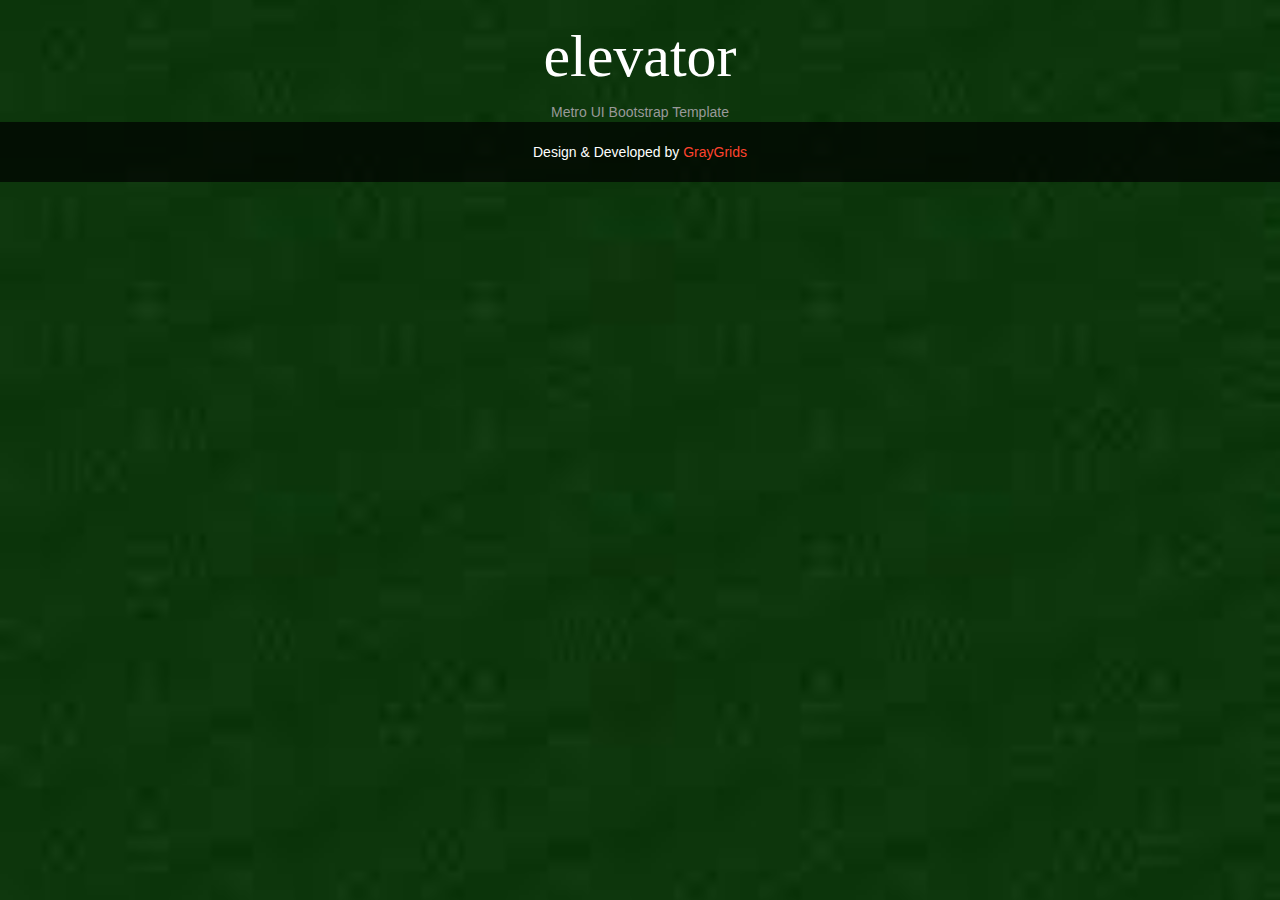
<file: Salam.lk/index.html>
﻿<html ng-app="townApp">
<head>
    <!-- SCROLLS -->
    <!-- load bootstrap and fontawesome via CDN -->
    <meta name="viewport" content="width=device-width, initial-scale=1, maximum-scale=1, minimum-scale=1" />

    <link rel="stylesheet" href="Content/bootstrap.min.css" />
    <link href="Content/font-awesome.min.css" rel="stylesheet" />
    <!-- SPELLS -->
    <!-- load angular and angular route via CDN -->
    <link href="Content/theme/default.css" rel="stylesheet" />
</head>
<body ng-controller="mainController">

    <!-- HEADER AND NAVBAR -->
    <section id="logo-section" class="text-center">
        <div class="container">
            <div class="row">
                <div class="col-md-12">
                    <a href="#">
                        <div class="logo text-center">
                            <h1>elevator</h1>
                            <span>Metro UI Bootstrap Template</span>
                        </div>
                    </a>
                </div>
            </div>
        </div>
    </section>

    <!-- MAIN CONTENT AND INJECTED VIEWS -->
    <div id="main">

        <div ng-view>

        </div>

    </div>

    <div class="copyright text-center">
        <div class="container">
            <div class="row">
                <div class="col-md-12">
                    <div>Design &amp; Developed by <a href="http://www.graygrids.com" target="_blank">GrayGrids</a></div>
                </div>
            </div>
        </div>
    </div>

    <script src="Scripts/angular.min.js"></script>
    <script src="Scripts/angular-route.min.js"></script>
    <script src="app/main.js"></script>
    <script src="app/services/entityDataService.js"></script>
    <script src="app/controllers/entityDataController.js"></script>



</body>
</html>
</file>
<file: Salam.lk/Content/theme/default.css>
﻿


body {
    background: url(../../images/background.jpg) no-repeat;
    background-attachment: fixed;
    background-size: cover;
    background-position: 50% 50%;
    font-family: 'Open Sans', sans-serif;
    outline: 0;
}

a,
a:hover,
a:focus,
a:active,
a.active {
    outline: 0;
}

ul,ol {
    margin: 0;
    padding: 0;
}

li {
    list-style: none;
}

a {
    color: #FF432E;
    text-decoration: none;
}

a:hover {
    text-decoration: none;
}

p {
    font-family: 'Open Sans', sans-serif;
    font-size: 13px;
    line-height: 21px;
}


.btn-primary {
    border-color:#5CB85C;
    background-color: #5CB85C;
    text-transform: uppercase;
    font-weight: 300;
    color: #fff;
    -webkit-border-radius:3px;
    -moz-border-radius:3px;
    -o-border-radius:3px;
    border-radius:3px;
    -webkit-transition: all 0.3s;
    -moz-transition: all 0.3s;
    -o-transition: all 0.3s;
    transition: all 0.3s;
}

.btn-primary:hover,
.btn-primary:focus,
.btn-primary:active,
.btn-primary.active,
.open .dropdown-toggle.btn-primary {
    color: #fff;
    border-color: #ea321e;
    background-color: none !important;
}

.btn-primary.disabled,
.btn-primary[disabled],
fieldset[disabled] .btn-primary,
.btn-primary.disabled:hover,
.btn-primary[disabled]:hover,
fieldset[disabled] .btn-primary:hover,
.btn-primary.disabled:focus,
.btn-primary[disabled]:focus,
fieldset[disabled] .btn-primary:focus,
.btn-primary.disabled:active,
.btn-primary[disabled]:active,
fieldset[disabled] .btn-primary:active,
.btn-primary.disabled.active,
.btn-primary[disabled].active,
fieldset[disabled] .btn-primary.active {
    border-color: #FF432E;
    background-color: #FF432E;
}


/**** Start Section Title Section ****/

.section-title h3{
    color: #666 !important;
    //font-style: italic;
    font-size: 28px;
    font-family: 'Oswald', sans-serif;
    text-transform: none;
}

.section-title p {
    padding-bottom: 60px;
    color: #999;
    font-size: 18px;
    //font-style: italic;
    font-weight: 300;
}


/**** Start Logo Section ****/

#logo-section {
    
}

.logo h1 {
    font-family: 'Lobster', cursive;
    color: #fff;
    font-size: 60px;
}

.logo span {
    color: #999;
}



/**** Start Background Color ****/

.blue {
    background: #28ABE3;
}

.altBlue{
    background:#9CAFB7;
}

.green {
    background: #72bf48;
}

.red {
    background: #FF432E;
}

.light-red {
    background: #FB6648;
}

.light-orange {
    background: #FA6900;
}

.color {
    background: #0ECEAB;
}

.purple{
    background: #9b59b6;
}


/**** Start Main Body Section ****/

.mainbody-section {
    padding-top: 30px;
    padding-bottom: 30px;
}

.menu-item {
    color: #fff;
    padding-top: 45px;
    padding-bottom: 45px;
    margin-bottom: 30px;
	-webkit-transition: all 0.3s;
	transition: all 0.3s;
    border: 5px solid transparent;
	
}

.menu-item:hover{
    border: 5px solid rgba(255, 255, 255, 0.70);
}

.menu-item a {
    color: #fff;
    display: block;
	-webkit-transition: all 0.3s;
	transition: all 0.3s;
}

.menu-item a p {
    font-family: 'Oswald', sans-serif;
    font-weight: 300;
    font-size: 20px;
}

.menu-item a i {
    font-size: 50px;
    padding-bottom: 20px;
}

.menu-item:hover a {
    text-decoration: none;
}

.menu-item img{
    width :75px;
    height:75px;
}

@media only screen 
and (min-width : 600px) 
and (max-width : 991px) {
    
    .menu-item {
        display: inline-block;
        width: 32.8%;
    }
    
    .menu-item.responsive {
        width: 49.5%;
        float: left;
        margin-right: 3px;
        margin-top: 5px;
    }
    
    .menu-item.responsive-2 {
        width: 49.5%;
        float: right;
        margin-top: 5px;
    }
    
}



@media only screen 
and (min-width : 992px) 
and (max-width : 1199px) {
    
    .menu-item {
        padding-top: 15px;
        padding-bottom: 15px;
    }
    
    .menu-item a i {
        font-size: 32px;
    }
    
    .menu-item a p {
        font-size: 16px;
    }
    
}

#owl-demo .item img{
    display: block;
    width: 100%;
    height: auto;
}

.home-slider{
    margin-top: 30px;
}

.home-slider img {
    width: 100%;
    height: auto;
}

.home-slider .carousel-inner{
    height: 400px;
}

.home-slider .carousel-indicators {
    position: absolute;
    bottom: 10%;
}

.home-slider .carousel-indicators .active {
	background-color: #FF432E;
}


.copyright {
    background: rgba( 0, 0, 0, 0.7);
    color: #fff;
    padding-top: 20px;
    padding-bottom: 20px;
}


/**  Search Results */

@media (min-width: 768px) {
    .deal-list-view .list-title {
        height: auto;
        max-height: none;
        overflow: visible;
        text-align: justify;
    }
}
@media (min-width: 768px) {
    .list-title {
        height: 90px;
        max-height: 90px;
        overflow: hidden;
    }
}
.list-title {
    margin-top: 5px;
    margin-bottom: 5px;
}
h1, h2, h3, h4, h5, h6, .h1, .h2, .h3, .h4, .h5, .h6 {
    line-height: 1.2;
}
.list-title a{
        color: #2196f3;
}

div.deal-prices h5 {
    margin: 0;
    font-size: 14px;
}

div.deal-prices p {
    color: #888;
    margin: 0;
}

.input-group{
        width: 97%;
    text-align: center;
    margin: 0 auto;
    margin-bottom: 15px;
}

.deal-list-view div.deal-prices.top {
    margin-top: 0;
}
div.deal-prices {
    margin-top: 10px;
    padding-top: 10px;
    border-top: 1px solid #ddd;
}
.add-to-cart-big {
    padding: 15px 0;
    font-size: 18px;
    background-color: #59b200;
    background-image: none;
    border-radius: 0;
}

.deal-prices h5{
    text-align:left;
}

/** End search results*/

/* detail*/

#deal-title {
    margin: 0 0 20px;
    font-size: 28px;
    font-weight: 600;
}

.white-container{
        background-color: whitesmoke
}

/* end details*/

/**  Start data entry*/

.margin-top-20{
  margin-top: 20px;
}

.auth h1{
  color:#fff!important;
  font-weight:300;
  font-family: 'Open Sans', sans-serif;
}
.auth h1 span{
  font-size:21px;
  display:block;
  padding-top: 20px;
}
.auth .auth-box legend{
  color:#fff;
  border:none;
  font-weight:300;
  font-size:24px;
}
.auth .auth-box{
  background-color:#fff;
  max-width:800px;
  margin:0 auto;
  border:1px solid rgba(255, 255, 255, 0.4);;
  background-color: rgba(255, 255, 255, 0.2);
  background: rgba(255, 255, 255, 0.2);
  margin-top:40px;
  -webkit-box-shadow: 0px 0px 30px 0px rgba(50, 50, 50, 0.32);
  -moz-box-shadow:    0px 0px 30px 0px rgba(50, 50, 50, 0.32);
  box-shadow:         0px 0px 30px 0px rgba(50, 50, 50, 0.32);
  -webkit-border-radius: 3px;
  -moz-border-radius: 3px;
  border-radius: 3px;
  -webkit-transition: background 1s ease-in-out;
  -moz-transition: background 1s ease-in-out;
  -ms-transition: background 1s ease-in-out;
  -o-transition: background 1s ease-in-out;
  transition: background 1s ease-in-out;
}
@media(max-width:460px){
  .auth .auth-box{
   margin:0 10px;
 }
}

.auth .auth-box input::-webkit-input-placeholder { /* WebKit browsers */
  color:    #fff;
  font-weight:300;
}
.auth .auth-box input:-moz-placeholder { /* Mozilla Firefox 4 to 18 */
  color:    #fff;
  font-weight:300;
}
.auth .auth-box input::-moz-placeholder { /* Mozilla Firefox 19+ */
  color:    #fff;
  font-weight:300;
}
.auth .auth-box input:-ms-input-placeholder { /* Internet Explorer 10+ */
  color:    #fff;
  font-weight:300;
}
.auth span.input-group-addon,
.input-group-btn button{
  border:none;

  color:#000!important;
}

.search-btn{
    padding-left:8px;
}
.auth form{
    font-weight:300!important;
}
.auth form input[type="text"],
.auth form input[type="password"],
.auth form input[type="email"],
.auth form input[type="search"]{
  border:1px dotted #fff;
  /*padding:10px 0 10px 0;*/
  /*background-color: rgba(255, 255, 255, 0)!important;
  background: rgba(255, 255, 255, 0);
  color:#fff;*/
  font-size:16px;
  font-weight:bold;
  /*border-bottom:1px dotted #fff;*/
  border-radius:0;
  box-shadow:none!important;
  height:auto;
}
.auth textarea{
  /*background-color: rgba(255, 255, 255, 0)!important;
  color:#fff!important;*/
   font-weight:bold;
}
.auth input[type="file"] {
  color:#fff;
 
}
.auth form label{
    color:#fff;
    font-size:14px;
    font-weight:300;
}
/*for radios & checkbox labels*/
.auth .radio label,
.auth label.radio-inline,
.auth .checkbox label,
.auth label.checkbox-inline{
    font-size: 14px;    
}

.auth form .help-block{
    color:#fff;
}
.auth form select{
  background-color: rgba(255, 255, 255, 0)!important;
  background: rgba(255, 255, 255, 0);
  color:#fff!important;
  border-bottom:1px solid #fff!important;
  border-radius:0;
  box-shadow:none;
}
.auth form select option{
    color:#000;
}
/*multiple select*/
.auth select[multiple] option, 
.auth select[size] {
  color:#fff!important;
}

/*Form buttons*/
.auth form .btn{
  background:none;
  -webkit-transition: background 0.2s ease-in-out;
  -moz-transition: background 0.2s ease-in-out;
  -ms-transition: background 0.2s ease-in-out;
  -o-transition: background 0.2s ease-in-out;
  transition: background 0.2s ease-in-out;
  font-weight:bold;
  border-radius:0;
}
.auth form .btn-default{
    color:#fff;
    border-color:#fff;
}
.auth form .btn-default:hover{
    background:rgba(225, 225, 225, 0.3);
  color:#fff;
  border-color:#fff;
}
.auth form .btn-primary:hover{
    background:rgba(66, 139, 202, 0.3);
}
.auth form .btn-success:hover{
    background:rgba(92, 184, 92, 0.3);
}
.auth form .btn-info :hover{
    background:rgba(91, 192, 222, 0.3);
}
.auth form .btn-warning:hover{
    background:rgba(240, 173, 78, 0.3);
}
.auth form .btn-danger:hover{
    background:rgba(217, 83, 79, 0.3);
}
.auth form .btn-link{
  border:none;
  color:#fff;
  padding-left:0;
}
.auth form .btn-link:hover{
  background:none;
}


.auth label.label-floatlabel {
  font-weight: 300;
  font-size: 11px;
  color:#fff;
  left:0!important;
  top: 1px!important;
}

/** End Data entry*/
</file>
